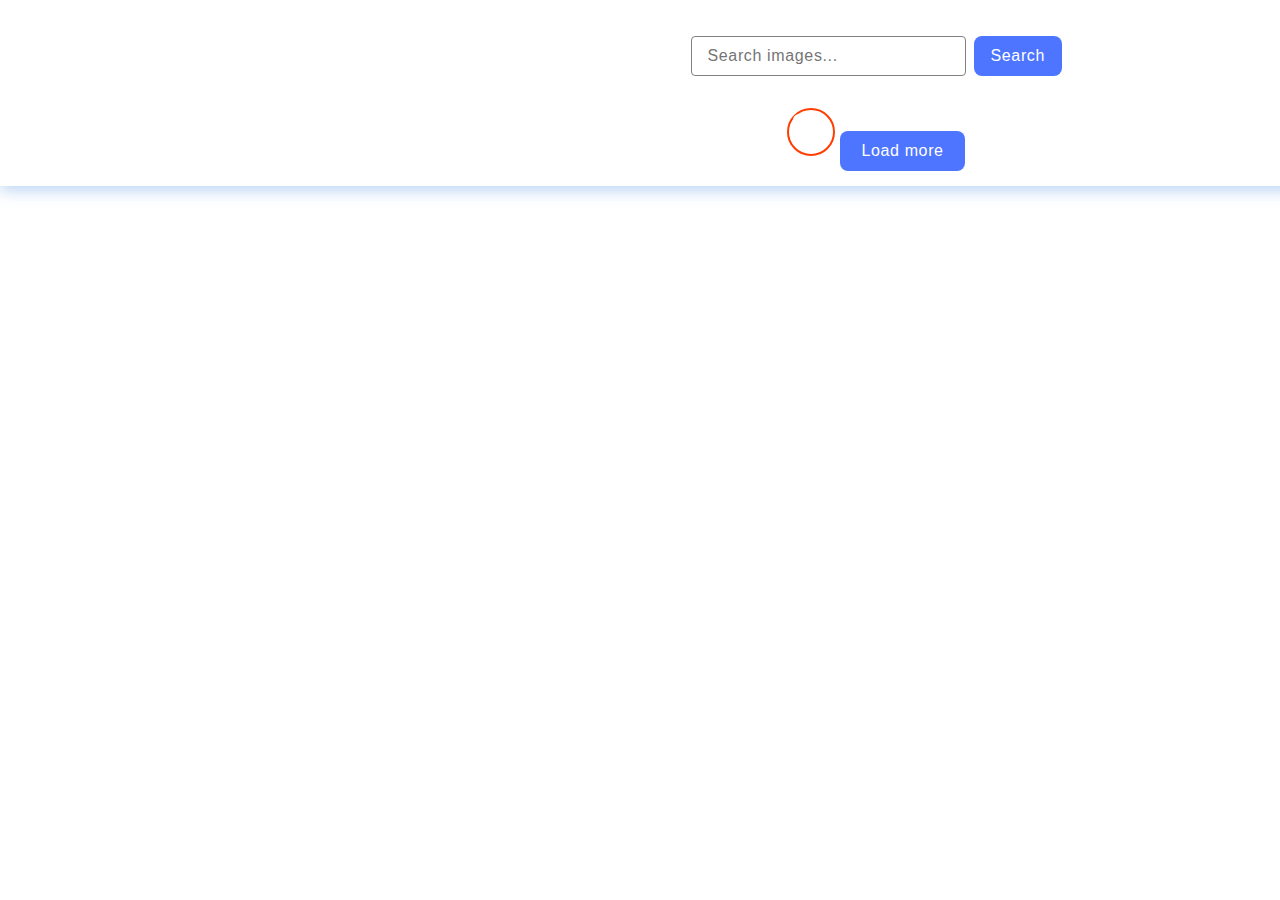
<file: src/index.html>
<!DOCTYPE html>
<html lang="en">
  <head>
    <meta charset="UTF-8" />
    <link rel="icon" type="image/svg+xml" href="/favicon.svg" />
    <meta name="viewport" content="width=device-width, initial-scale=1.0" />
    <title>Vanilla App Template</title>
    <link rel="stylesheet" href="./css/styles.css" />
    <link rel="stylesheet" href="./css/main.css">
  </head>
  <body>
    <load src="./partials/header.html" icon-path="img/sprite.svg#logo" />

    <main>
      <div class="container-gallery">
        <form class="search-form js-search-form">
          <input class="input-text js-search-input" type="text" placeholder="Search images..." />
          <button class="button-search" type="search-button" data-start>Search</button>
        </form>
        <ul class="gallery js-gallery"></ul>
        <span class="loader"></span>
        <button class="button-load">Load more</button>
      </div>
    </main>

    <script type="module" src="./js/render-functions.js"></script>
    <script type="module" src="./js/pixabay-api.js"></script>
    <script type="module" src="./main.js"></script>
  </body>
</html>
</file>
<file: src/css/main.css>
.container-gallery {
    padding-top: 36px;
    padding-left: 156px;
    padding-right: 156px;
    padding-bottom: 15px;
    margin: 0 auto;
    width: 1440px;
    box-shadow: 0 4px 15px rgba(74, 144, 226, 0.4);
    text-align: center;

}


.search-form {
    width: 371px;
    height: 40px;
    background-color: #fff;
    display: flex;
    margin: auto;
    gap: 8px;
    margin-bottom: 32px;

}


.input-text {
    width: 272px;
    padding-top: 8px;
    padding-bottom: 8px;
    padding-left: 16px;
    font-weight: 400;
    font-size: 16px;
    line-height: 1.5;
    letter-spacing: 0.04em;
    color: #2e2f42;
    border: 1px solid #808080;
    border-radius: 4px;
    transition: border-color 0.3s ease, box-shadow 0.3s ease;
}

.input-text:hover {
    border-color: #000;
}


.button-search {
    border-radius: 8px;
    padding: 8px 16px;
    width: 91px;
    height: 40px;
    background-color: #4e75ff;
    border: none;
    cursor: pointer;
    font-weight: 500;
    font-size: 16px;
    line-height: 1.5;
    letter-spacing: 0.04em;
    color: #fff;
    transition: background-color 0.3s, transform 0.3s;
}

.button-search:hover {
    background-color: #6c8cff;
    transform: scale(1.05);
    box-shadow: 0 6px 10px rgba(0, 0, 0, 0.2);
}

.gallery {
    display: flex;
    gap: 24px;
    flex-wrap: wrap;
    list-style-type: none;
    justify-content: center;
}

.gallery-card {
    width: calc((100% - 60px) / 4);
}

.gallery-img {
    width: 100%;
    height: 200px;
    object-fit: cover;
    transition: transform 0.5s ease-in-out, opacity 0.5s ease-in-out;
}


.gallery-img:hover {
    transform: scale(1.05);
    opacity: 0.9;
}

.descr {
    display: flex;
    padding-top: 4px;
    padding-bottom: 4px;
    padding-left: 20px;
    padding-right: 25px;
    justify-content: space-around;

}

.descr-title {
    font-weight: 600;
    font-size: 12px;
    line-height: 1.33333;
    letter-spacing: 0.04em;
    color: #2e2f42;
}

.descr-title-item {
    font-weight: 400;
    font-size: 12px;
    line-height: 2;
    letter-spacing: 0.04em;
    color: #2e2f42;
}


.button-load {
font-weight: 500;
font-size: 16px;
line-height: 1.5;
letter-spacing: 0.04em;
color: #fff;
background-color:  #4e75ff;;
border-radius: 8px;
padding: 8px 16px;
width: 125px;
height: 40px;
border: none;
}

.loader {
    width: 48px;
    height: 48px;
    border-radius: 50%;
    display: inline-block;
    position: relative;
    border: 2px solid #FF3D00;
    box-sizing: border-box;
    animation: rotation 1s linear infinite;
}

.loader::after {
    content: '';
    box-sizing: border-box;
    position: absolute;
    left: 4px;
    top: 4px;
    border: 2px solid #FFF;
    width: 12px;
    height: 12px;
    border-radius: 50%;
}

@keyframes rotation {
    0% {
        transform: rotate(0deg);
    }

    100% {
        transform: rotate(360deg);
    }
}
</file>
<file: src/css/styles.css>
/**
  |============================
  | include css partials with
  | default @import url()
  |============================
*/
/* Common styles */
@import url('./reset.css');
@import url('./base.css');
@import url('./container.css');


/* Sections style */
@import url('./header.css');
@import url('./badges.css');
@import url('./back-link.css');
</file>
